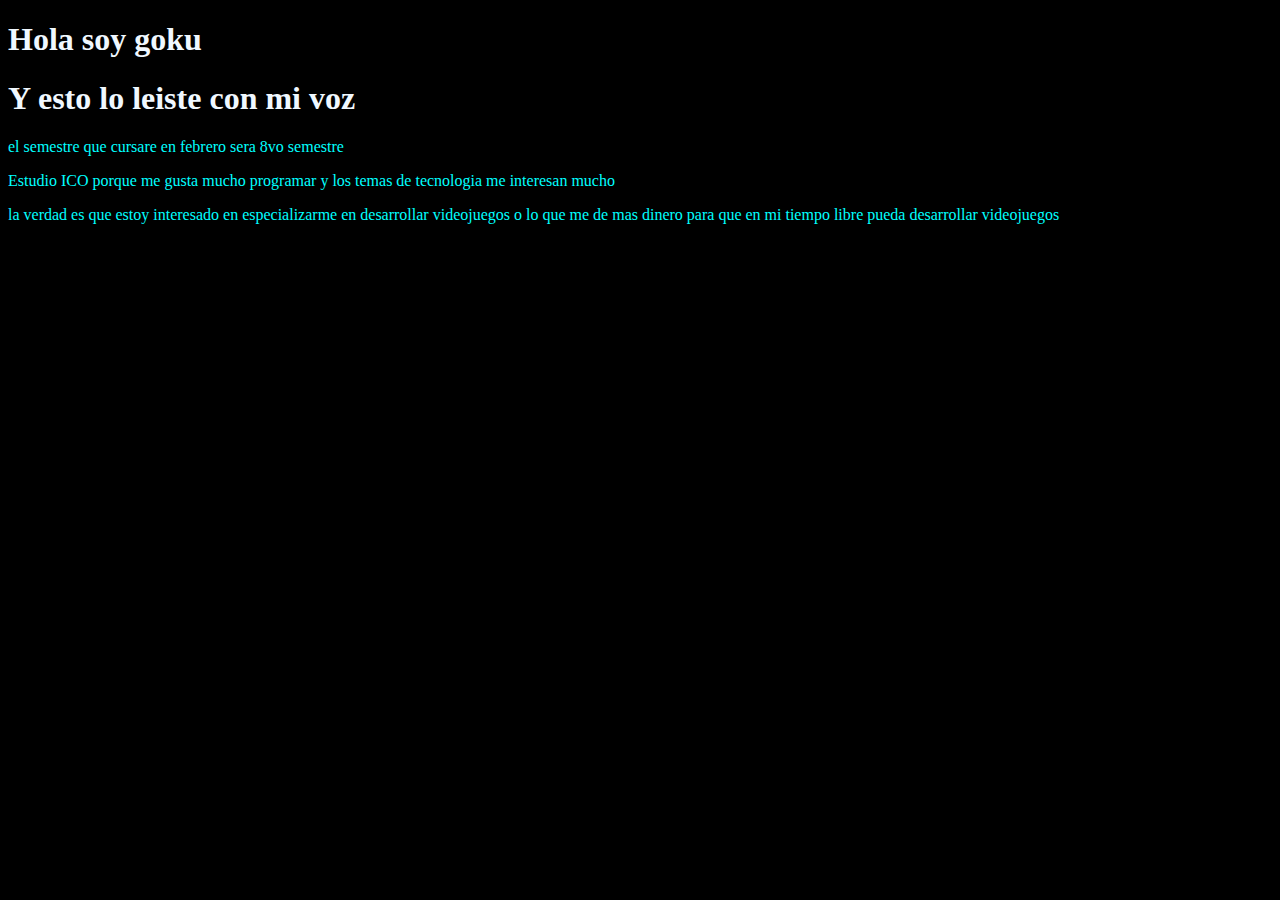
<file: index.html>
<!DOCTYPE html>
<html lang="en">
    <head>
        <meta charset="UTF-8">
        <meta name="viewport" content="width=device-width, initial-scale=1.0">
        <title>D</title>
        <link rel="stylesheet" href="style.css">
    </head>
    <body>
        <h1>Hola soy goku</h1>
        <h1>Y esto lo leiste con mi voz</h1>
        <p>el semestre que cursare en febrero sera 8vo semestre</p>
        <p>Estudio ICO porque me gusta mucho programar y los temas de tecnologia me interesan mucho</p>
        <p>la verdad es que estoy interesado en especializarme en desarrollar videojuegos o lo que me de mas dinero para que en mi tiempo libre pueda desarrollar videojuegos</p>
    </body>
</html>
</file>
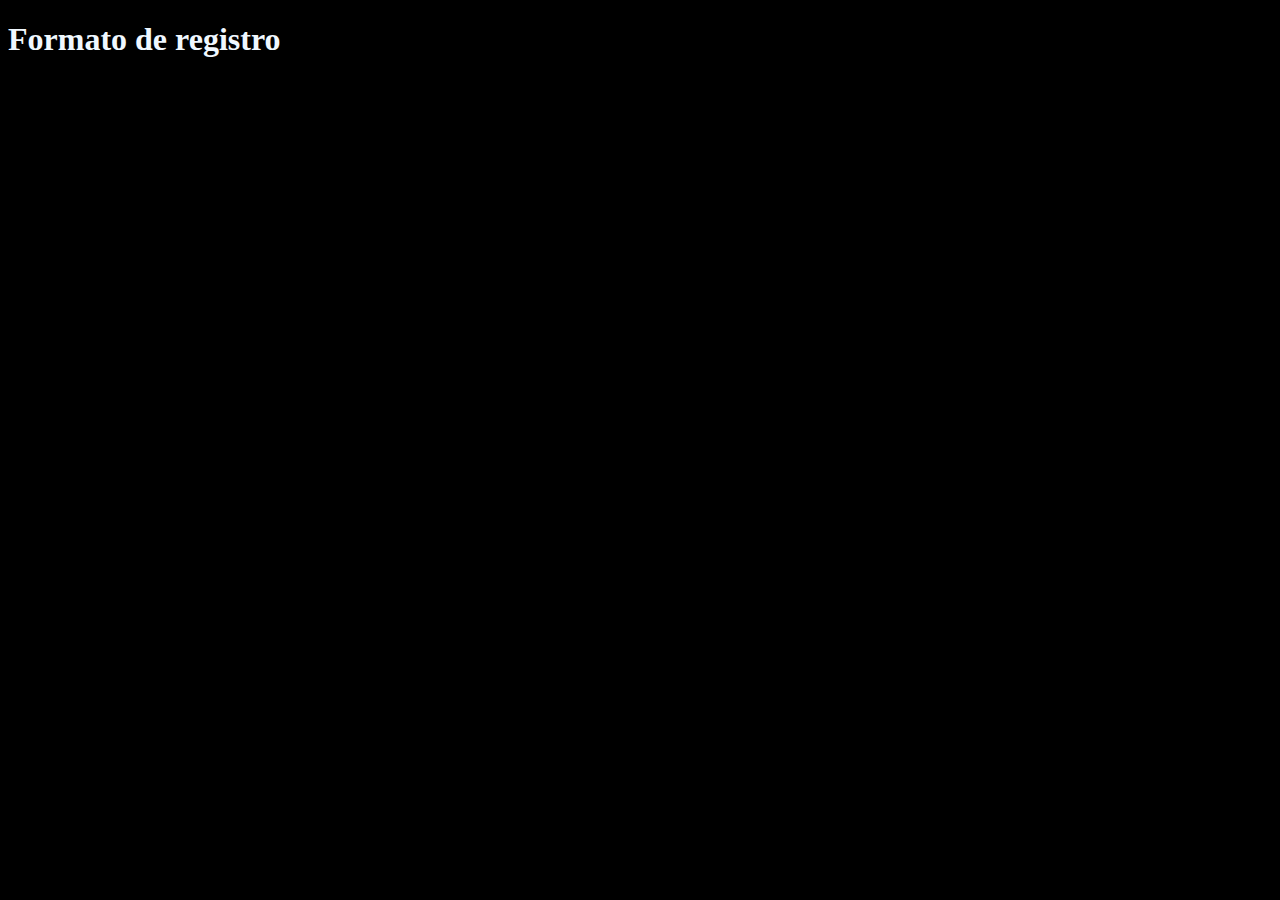
<file: php/head.html>
<!DOCTYPE html>
<html lang="en">
<head>
    <meta charset="UTF-8">
    <meta name="viewport" content="width=device-width, initial-scale=1.0">
    <title>Formulario de registro</title>
    <link rel="stylesheet" href="style.css">
</head>
<body>
    <h1>Formato de registro</h1>
</body>
</html>
</file>
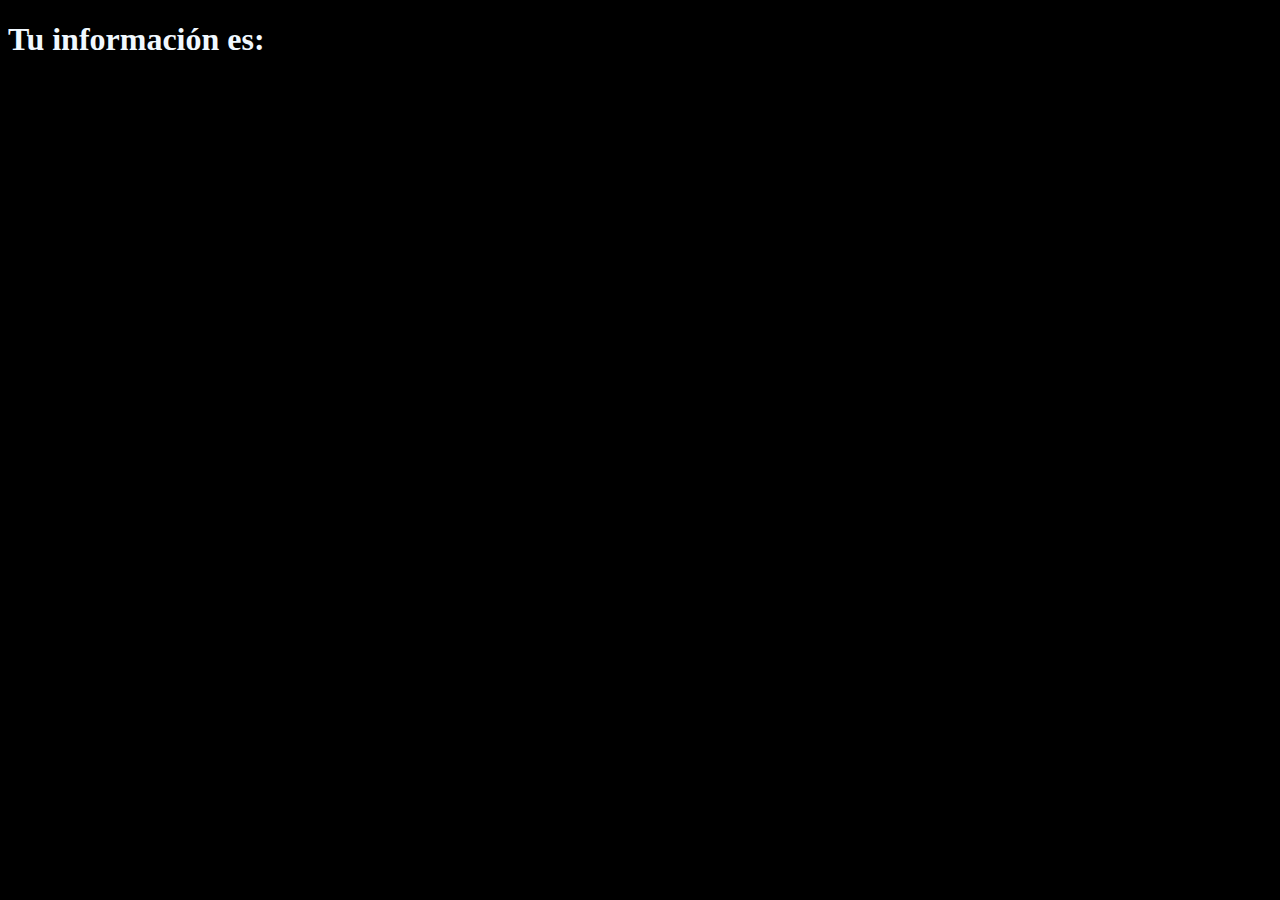
<file: php/head2.html>
<!DOCTYPE html>
<html lang="en">
<head>
    <meta charset="UTF-8">
    <meta name="viewport" content="width=device-width, initial-scale=1.0">
    <title>Formulario de registro</title>
    <link rel="stylesheet" href="style.css">
</head>
<body>
    <h1>Tu información es: </h1>
</body>
</html>
</file>
<file: style.css>
body{
    background-color: black;
}

h1{
    color: aliceblue;
}
p{
    color: aqua;
}
</file>
<file: php/style.css>
body{
    background-color: black;
}

h1{
    color: aliceblue;
}
p {
    color:aliceblue;
}
</file>
